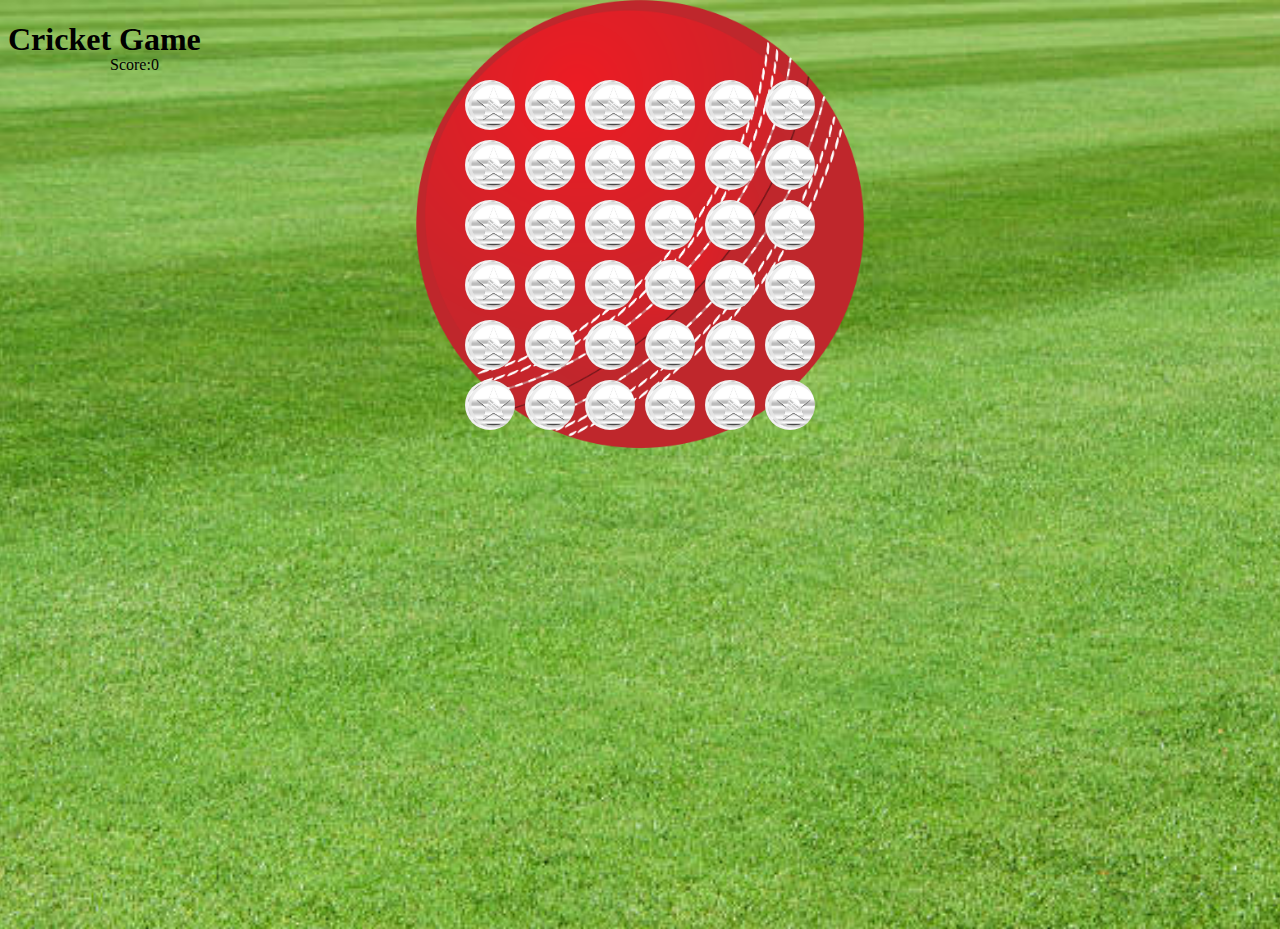
<file: index.html>
<!DOCTYPE html>
<html>
<head>
  <title>Cricket Game</title>
  <link rel="stylesheet" type="text/css" href="style.css">
</head>
<body>
  <h1>Cricket Game</h1>

  <div class="score">
    <p>Score: <span id="score">0</span></p>
  </div>

  <div id="grid"></div>
  
  <button id="restartBtn" class="hidden" onclick="restartGame()">Restart</button>

  <script src="script.js"></script>
</body>
</html>
</file>
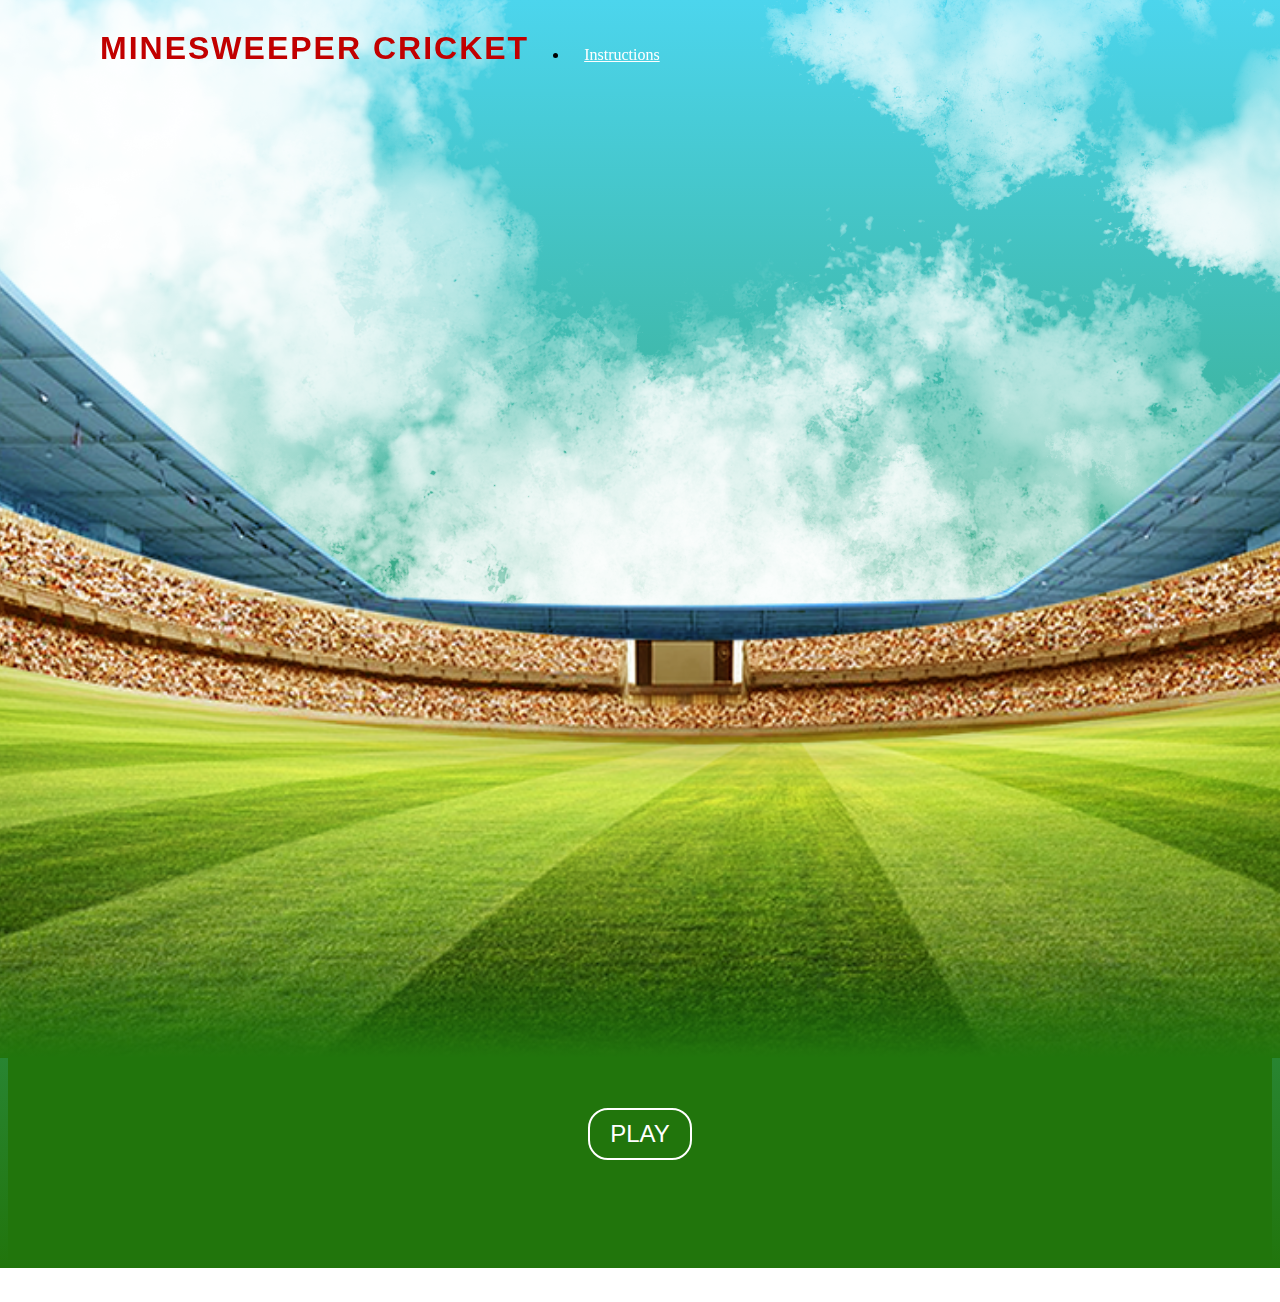
<file: initiallayout.html>
<!DOCTYPE html>
<html>
<head>
  <title>Minesweeper Cricket</title>
  <link rel="stylesheet" type="text/css" href="initial.css">
  <style>
    /* Add CSS for instruction popup */
    .popup {
      position: fixed;
      top: 0;
      left: 0;
      width: 100%;
      height: 100%;
      background-color: rgba(0, 0, 0, 0.5);
      display: flex;
      justify-content: center;
      align-items: center;
      z-index: 9999;
      visibility: hidden;
    }

    .popup-content {
      background-color: white;
      padding: 20px;
      border-radius: 10px;
      position: relative;
    }

    .close {
      position: absolute;
      top: 10px;
      right: 10px;
      font-size: 20px;
      cursor: pointer;
    }
  </style>
</head>
<body>
  <header>
    <a href="#" class="name">MINESWEEPER CRICKET</a>
    <ul>
      <li><a href="#" onclick="showInstructions()">Instructions</a></li>
    </ul>
  </header>
  <section>
    <img src="Lovepik_com-401726202-clouds.png" id="clouds">
    <img src="imgbin_soccer-specific-stadium-football-pitch-png.png" id="stadium">
    
  </section>
  <div class="sec"><button onclick="openGame()">PLAY</button></div>

  <!-- Add instruction popup -->
  <div class="popup" id="instructionPopup">
    <div class="popup-content">
      <span class="close" onclick="hideInstructions()">&times;</span>
      <h2>Instructions</h2>
      <p>1. Click the circle to play a ball.<br>2. Reload the page to restart.<br>3. You will lose if you click a circle with a fielder.</p>
    </div>
  </div>
<script>
let clouds=document.getElementById('clouds');
let stadium=document.getElementById('stadium');
let text=document.getElementById('text');

window.addEventListener('scroll',function(){
let value=window.scrollY;
clouds.style.left=value*0.1 + 'px';

stadium.style.top=value+'px';
})


</script>
  <script>
    // JavaScript functions to show/hide the instruction popup
    function showInstructions() {
      document.getElementById("instructionPopup").style.visibility = "visible";
    }

    function hideInstructions() {
      document.getElementById("instructionPopup").style.visibility = "hidden";
    }

    function openGame() {
      window.location.href = "index.html";
    }
  </script>
</body>
</html>
</file>
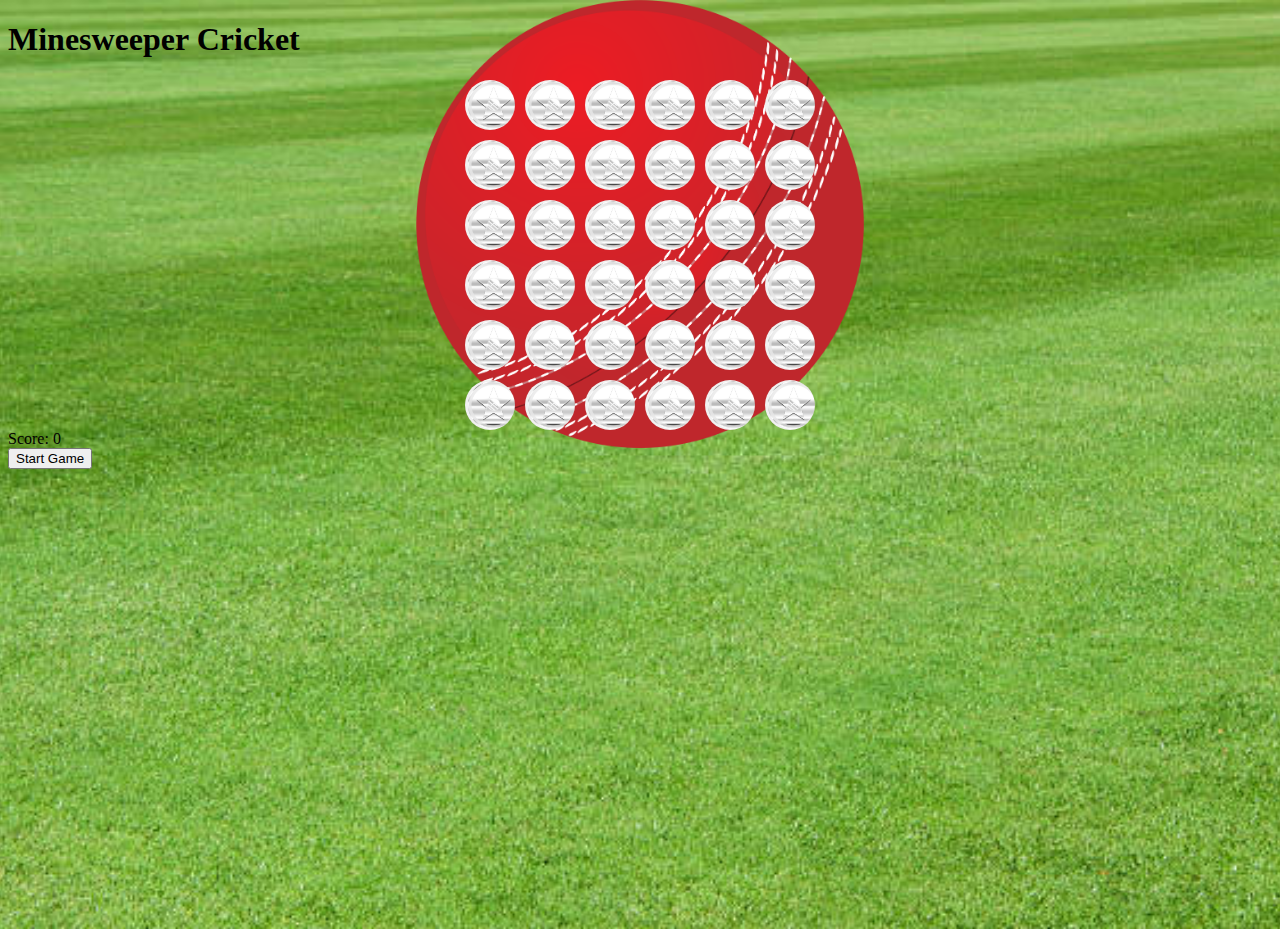
<file: Untitled-1.html>
<!DOCTYPE html>
<html>
<head>
    <title>Minesweeper Cricket</title>
    <link rel="stylesheet" type="text/css" href="style.css">
</head>
<body>
    <h1>Minesweeper Cricket</h1>
    <div id="grid"></div>
    <div id="score">Score: 0</div>
    <button id="start">Start Game</button>

    <script src="script.js"></script>
</body>
</html>
</file>
<file: style.css>
#grid {
  display: grid;
  grid-template-columns: repeat(6, 50px); /* Adjust the width of the columns as needed */
  grid-gap: 10px; /* Adjust the value to increase/decrease the gap between blocks */
  justify-content: center; /* Align blocks horizontally in the center */
  align-items: center; /* Align blocks vertically in the center */
   /* Replace 'path/to/background-image.jpg' with the actual path to your background image */
  
}
body {
  min-height: 100vh;
background: linear-gradient(rgb(104, 175, 240),rgb(95, 225, 95) );
background-image: url(imgbin_cricket-balls-cricket-bats-png.png),url(istockphoto-510414957-612x612.jpg);
background-repeat: no-repeat; /* Prevent image repetition */
background-size: 35%,cover; /* Scale the background image to cover the entire div */
background-position: center top,center;

/* Position the background image at the center */
}


.block {
  width: 50px; /* Adjust the width of the blocks as needed */
  height: 50px;
  border: 1px solid black;
  text-align: center;
  line-height: 50px;
  cursor: pointer;
  margin: 0;
  padding: 0;
  border-radius: 50%; /* Make the block circular */
}
.block {
  width: 50px; /* Adjust the width of the blocks as needed */
  height: 50px;
  border: none; /* Remove the border */
  text-align: center;
  line-height: 50px;
  cursor: pointer;
  margin: 0;
  padding: 0;
  border-radius: 50%; /* Make the block circular */
  background-color: #f1f1f1; /* Set a background color for the buttons */
  transition: background-color 0.3s; /* Add transition for a smooth effect */
}

.block:hover {
  background-color: #dcdcdc; /* Change the background color on hover */
}

.block:active {
  background-color: #bfbfbf; /* Change the background color when clicked */
}
.block {
  width: 50px; /* Adjust the width of the blocks as needed */
  height: 50px;
  border: none; /* Remove the border */
  text-align: center;
  line-height: 50px;
  cursor: pointer;
  margin: 0;
  padding: 0;
  border-radius: 50%; /* Make the block circular */
  background-color: #f1f1f1; /* Set a background color for the buttons */
  transition: transform 0.3s, box-shadow 0.3s; /* Add transition for transform and box-shadow */
}

.block:hover {
  box-shadow: 0 2px 6px rgba(0, 0, 0, 0.2); /* Add shadow on hover */
}

.block:active {
  transform: translateY(2px); /* Apply a 3D effect by moving the button down when clicked */
  box-shadow: none; /* Remove the shadow when clicked */
}
title{text-align: center;}
.score{
  position: absolute;
  top: 10px;
  left: 10px;
}
p{position: absolute;
width: 100%;
top: 0;
left: 0;
padding: 30px 100px;
display:flex

}


.block {
  width: 50px; /* Adjust the width of the blocks as needed */
  height: 50px;
  border: none; /* Remove the border */
  text-align: center;
  line-height: 50px;
  cursor: pointer;
  margin: 0;
  padding: 0;
  border-radius: 50%; /* Make the block circular */
  background-color: #f1f1f1; /* Set a background color for the buttons */
  transition: transform 0.3s, box-shadow 0.3s; /* Add transition for transform and box-shadow */
  background-image: url(imgbin_circle-angle-symbol-png.png); /* Replace 'xyz.jpg' with the path to your image */
  background-size: cover; /* Scale the image to cover the button */
}

.block:hover {
  box-shadow: 0 2px 6px rgba(0, 0, 0, 0.2); /* Add shadow on hover */
}

.block:active {
  transform: translateY(2px); /* Apply a 3D effect by moving the button down when clicked */
  box-shadow: none; /* Remove the shadow when clicked */
}
#restartBtn {
  width: 100px;
  height: 40px;
  border: none;
  background-color: #4CAF50;
  color: white;
  font-size: 16px;
  font-weight: bold;
  border-radius: 20px;
  cursor: pointer;
  transition: background-color 0.3s;
}

#restartBtn:hover {
  background-color: #910000;
}

#restartBtn.hidden {
  display: none;
}
</file>
<file: initial.css>
*{

  scroll-behavior:smooth;
}

body {
    background: linear-gradient(rgb(76, 213, 237), rgb(33, 117, 12));
    min-height: 100vh;
    overflow-x: hidden; /* Add this line to remove horizontal scrolling */
  }
  
  header {
    position: absolute;
    top: 0;
    left: 0;
    display: flex;
    width: 100%;
    padding: 30px 100px;
    z-index: 1000;
  }
  
  header .name {
    font-family:'Franklin Gothic Medium', 'Arial Narrow', Arial, sans-serif;
    color:rgb(193, 0, 0);
    font-weight: 700;
    font-size: 2em;
    text-decoration: none;
    letter-spacing: 2px;
    
  }
  
  header ul li a:hover,
  header ul li a.active header .ul {
    display: flex;
    justify-content: center;
    align-items: center;
  }
  
  header ul li a {
    padding: 6px 15px;
    color: white;
    border-radius: 20px;
  }
  
  header ul li a:hover {
    background: white;
    color: aqua;
  }
  
  section {
    position: relative;
    width: 100%;
    padding: 100px;
    overflow: hidden;
    height: 100vh;
    margin: -50px;
    display: flex;
    justify-content: center;
    align-items: center;
  }
  
  section img {
    position: absolute;
    top: 0;
    left: 0;
    width: 100%;
    height: 100%;
    object-fit: cover;
    pointer-events: none;
  }
  
  section img#clouds {
    mix-blend-mode: screen;
  }
  #text{
    font-family: 'Franklin Gothic Medium', 'Arial Narrow', Arial, sans-serif;
    margin-top: 150px;
    position: absolute;
    color: rgb(166, 1, 1);
    font-size: 100px;
    z-index: 9;
  }
  #stadium{z-index: 10;}
  .sec{
    position: relative;
    padding: 100px;
    background:rgb(33, 117, 12) ;
    color: black;}
    section::before{
        content: '';
        position: absolute;
    bottom: 0;
    width: 100%;
    height:100px;
    background: linear-gradient(to top,rgb(33, 117, 12),transparent);
    z-index: 1000;}
    
    /* Add CSS for instruction popup */
    .popup {
      position: fixed;
      top: 0;
      left: 0;
      width: 100%;
      height: 100%;
      background-color: rgba(0, 0, 0, 0.5);
      display: flex;
      justify-content: center;
      align-items: center;
      z-index: 9999;
      visibility: hidden;
    }

    .popup-content {
      background-color: white;
      padding: 20px;
      border-radius: 10px;
    }

    .close {
      position: absolute;
      top: 10px;
      right: 10px;
      font-size: 20px;
      cursor: pointer;
    }
  /* ...existing CSS... */

/* Style for the PLAY button */
.sec button {
  padding: 10px 20px;
  font-size: 1.5em;
  background: none;
  color: white;
  border: 2px solid white;
  border-radius: 20px;
  cursor: pointer;
}

.sec button:hover {
  background: white;
  color: aqua;
}

/* Center the PLAY button */
.sec {
  display: flex;
  justify-content: center;
  align-items: center;
}

/* ...existing CSS... */
</file>
